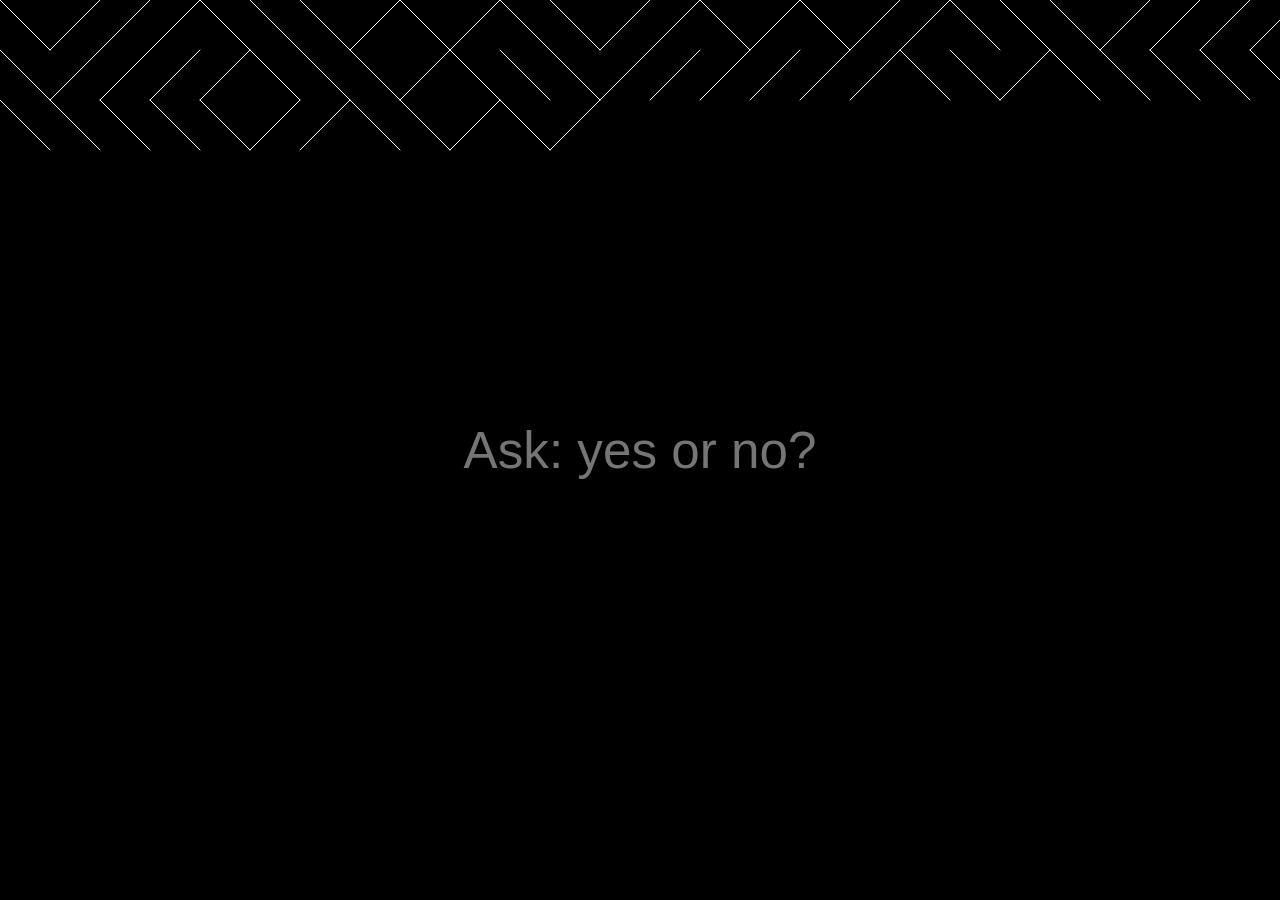
<file: index.html>
<!DOCTYPE html><html><head>
    <script src="p5.js"></script>
    <script src="p5.dom.min.js"></script>
    <script src="p5.sound.min.js"></script>
    <script src="https://ajax.googleapis.com/ajax/libs/jquery/3.4.1/jquery.min.js"></script>
    <link rel="stylesheet" type="text/css" href="style.css">
    <meta charset="utf-8">

  </head>
  <body>
  	
    <div class="cursor">
    	<input  type="text" placeholder="Ask: yes or no?" size="40" id="myInput" onkeyup="showBtn(this.value)">
      <i></i>
   </div>
   
   <div class="buttonRow">
      <input type="button" value="Yes" class="button"id="yes-button" onclick="window.location.href='yesno.html'">
      <input type="button" value="No" class="button" id="no-button" onclick="window.location.href='error.html'">
  	</div>
  	<script src="script.js"></script>
    <script src="sketch.js"></script>
  

</body></html>
</file>
<file: style.css>
html, body {
  margin: 0;
  padding: 0;
}

#myInput {
	/*width: 280px;*/
	/*height: 100px;*/
	position: absolute;
	top: 50%;
	left: 50%;
	transform: translate(-50%, -50%);
	font-size: 4vw;
	text-align: center;
	/*border: 1px solid white;*/
	border: none;
	outline: none !important;
	/*border-bottom: 1px solid white;*/
	background-color: transparent;
	color: #FFFFFF;
	/*width: 4vw;*/
}

#yesnoImg{
	position: absolute;
	/*border: 1px solid red;*/
	top: 50%;
	left: 50%;
	transform: translate(-50%, -50%);
	z-index: 99;
	-webkit-filter: brightness(3);
  	filter: brightness(3);
  	transition: opacity 2s;

}

.newImg {
	transform: translate(-50%, -50%);
 	-webkit-filter: saturate(5);
 	filter: grayscale(0%);
 	filter: saturate(5);

 	animation: fadeIn ease 1s;
 	-webkit-animation: fadeIn ease 1s;
  	-moz-animation: fadeIn ease 1s;
  	-o-animation: fadeIn ease 1s;
 	-ms-animation: fadeIn ease 1s;

}

.picOfNos {
  transform: translate(-50%, -50%);
  width: 400px;
}

.buttonRow {
	display: none;
	position: absolute;
	top: 60%;
	left: 50%;
	transform: translate(-50%, -50%);
	transition: all 0.4s ease 0s;
}

.button-row2 {
	position: absolute;
	top: 80%;
	left: 50%;
	/*border: 1px solid red;*/
	transform: translate(-50%, -50%);
	z-index: 100;
}

.button {
	display: inline-block;
	color: #494949 !important;
	text-transform: uppercase;
	text-decoration: none;
	background: #ffffff;
	padding: 20px;
	border: 4px solid #494949 !important;
	transition: all 0.4s ease 0s;
  cursor: pointer;

}

.button:active {
    outline: none;
    border: none;
}

.button:focus {outline:0 !important;}

p {
	position: absolute;
	color: white;
	font-family: OCR A Std, monospace;
	font-size: 72px;
	text-align: center;
	cursor: pointer;
	/*border: 2px red solid;*/
	top: 40%;
	transform: translate(-50%, -50%);
	left: 50%;
	

}

canvas {
  display: block;
}

.cursor {
    /*position: relative;*/
}
.cursor i {
    position: absolute;
    width: 1px;
    height: 60px;
    background-color: gray;
    left: 50%;
    top: 46%;
    animation-name: blink;
    animation-duration: 800ms;
    animation-iteration-count: infinite;
    opacity: 1;
}

.cursor input:focus + i {
    display: none;
}

@keyframes blink {
    from { opacity: 1; }
    to { opacity: 0; }
}

@keyframes fadeIn{
  0% {
    opacity:0;
  }
  100% {
    opacity:1;
    filter: saturate(5);
  }
}

@-moz-keyframes fadeIn {
  0% {
    opacity:0;
  }
  100% {
    opacity:1;
    filter: saturate(5);
  }
}

@-webkit-keyframes fadeIn {
  0% {
    opacity:0;
  }
  100% {
    opacity:1;
    filter: saturate(5);
  }
}

@-o-keyframes fadeIn {
  0% {
    opacity:0;
  }
  100% {
    opacity:1;
    filter: saturate(5);
  }
}

@-ms-keyframes fadeIn {
  0% {
    opacity:0;
  }
  100% {
    opacity:1;
    filter: saturate(5);
  }
}

@keyframes drop {
  0% {
    transform-origin: center;
    opacity: 1;
  }
  /*20% {
    transform: 
      translate3d(0, 20px, 0)
      rotate3d(0, 0, 1, -10deg);
    opacity: 1;
  }
  40%, 45% {
    transform: 
      translate3d(0, -120px, 0)
      rotate3d(0, 0, 1, 10deg);
    opacity: 1;
  }*/
  to {
    opacity: 0;
    transform: 
      translate3d(0, 2000px, 0)
      rotate3d(0, 0, 1, 10deg);
  }
}
</file>
